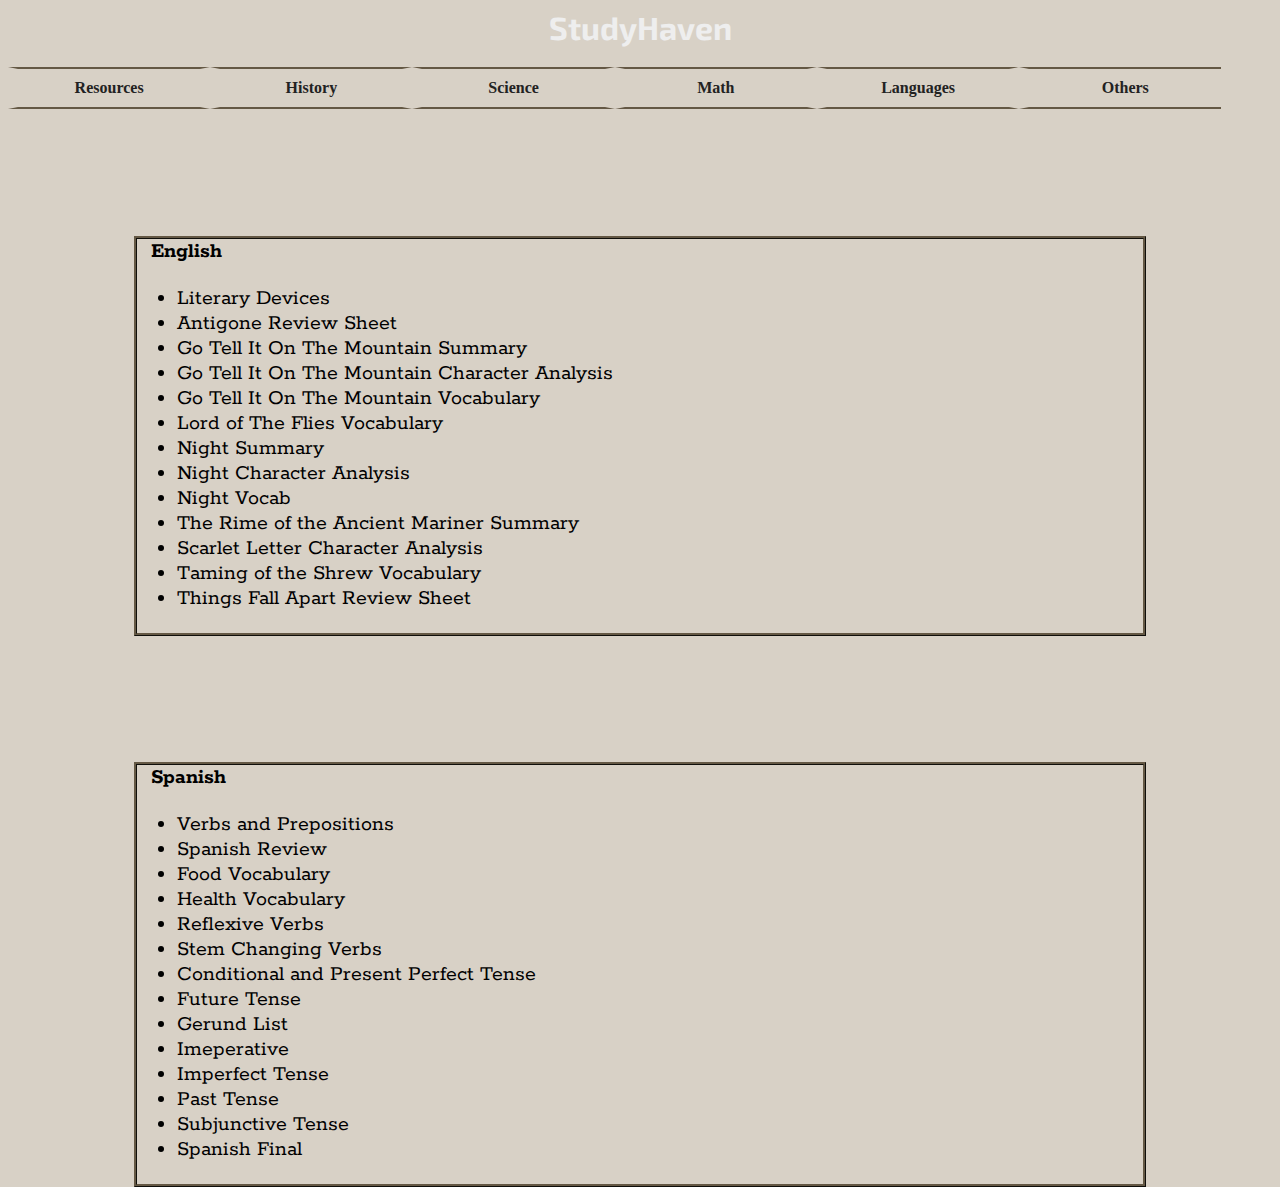
<file: Languages.html>
<html> 

	<head>
		<title> StudyHaven </title> 
		<link rel="stylesheet" href="History.css">
		<link href="https://fonts.googleapis.com/css?family=Exo+2|Rokkitt" rel="stylesheet">
	</head>
	
	<body> 
		<center><a href = "index.html"class="Header"> <h1> StudyHaven </h1> </a></center> 
	
	<nav class="desktop"> 
	
		<a href ="Resources.html"class = "Header"> Resources </a>
		<a href = "History.html"class = "Header">History </a> 
		<a href = "Science.html"class = "Header">Science </a>
		<a href = "Math.html"class = "Header"> Math </a>
		<a href = "Languages.html"class = "Header"> Languages </a>
		<a href = "Others.html"class = "Header"> Others </a> 
		
	</nav>
	
	<h2 class= "body-text"> <b> &nbsp; English </b>
		<ul>
			<li><a href="devices.pdf"  class="PDF"> Literary Devices </a></li> 
			<li><a href="antigone.pdf"  class="PDF"> Antigone Review Sheet </a></li>
			<li><a href="gtiotmsummary.pdf" class="PDF"> Go Tell It On The Mountain Summary </a></li> 
			<li><a href="gtiotmcharacter.pdf"  class="PDF"> Go Tell It On The Mountain Character Analysis </a></li>
			<li><a href="gtiotmvocab.pdf"  class="PDF"> Go Tell It On The Mountain Vocabulary </a></li>
			<li><a href="loftvocab.pdf"  class="PDF"> Lord of The Flies Vocabulary </a></li> 
			<li><a href="nightsummary.pdf"  class="PDF"> Night Summary </a></li>
			<li><a href="nightcharacter.pdf"  class="PDF"> Night Character Analysis </a></li>
			<li><a href="nightvocab.pdf"  class="PDF"> Night Vocab </a></li>
			<li><a href="rimeofancientmarinersummary.pdf"  class="PDF"> The Rime of the Ancient Mariner Summary </a></li>
			<li><a href="scarletlettercharacters.pdf"  class="PDF"> Scarlet Letter Character Analysis </a></li>
			<li><a href="shrewvocab.pdf"  class="PDF"> Taming of the Shrew Vocabulary </a></li> 
			<li><a href="tfa.pdf"  class="PDF"> Things Fall Apart Review Sheet </a></li>
		</ul>
	</h2>
	
	<h2 class= "body-text"> <b> &nbsp; Spanish </b>
		<ul>
			<li><a href="verbs.pdf" class="PDF"> Verbs and Prepositions </a></li>
			<li><a href="review.pdf" class="PDF"> Spanish Review </a></li> 
			<li><a href="foodvocab.pdf" class="PDF"> Food Vocabulary </a></li>
			<li><a href="healthvocab.pdf" class="PDF"> Health Vocabulary <a></li>
			<li><a href="reflexiveverbs.pdf" class="PDF"> Reflexive Verbs </a></li>
			<li><a href="stemchangingverbs.pdf" class="PDF"> Stem Changing Verbs </a></li>
			<li><a href="conditional.pdf" class="PDF"> Conditional and Present Perfect Tense </a></li>
			<li><a href="future.pdf" class="PDF"> Future Tense </a></li>
			<li><a href="gerund.pdf" class="PDF"> Gerund List </a></li>
			<li><a href="imperative.pdf" class="PDF"> Imeperative </a></li>
			<li><a href="imperfect.pdf" class="PDF"> Imperfect Tense </a></li>
			<li><a href="past.pdf" class="PDF"> Past Tense </a></li> 
			<li><a href="subjunctive.pdf" class="PDF"> Subjunctive Tense </a></li> 
			<li><a href="final.pdf" class="PDF"> Spanish Final </a></li> 
		</ul>
	</h2> 
	
	
		
		
		
		
		
		
		
		
		
		
		
		
		
		
		
		
		
		
		
		
		
		
		
		
		
		
		
		
		
		
		
		
		
	
	
	</body>
</html>
</file>
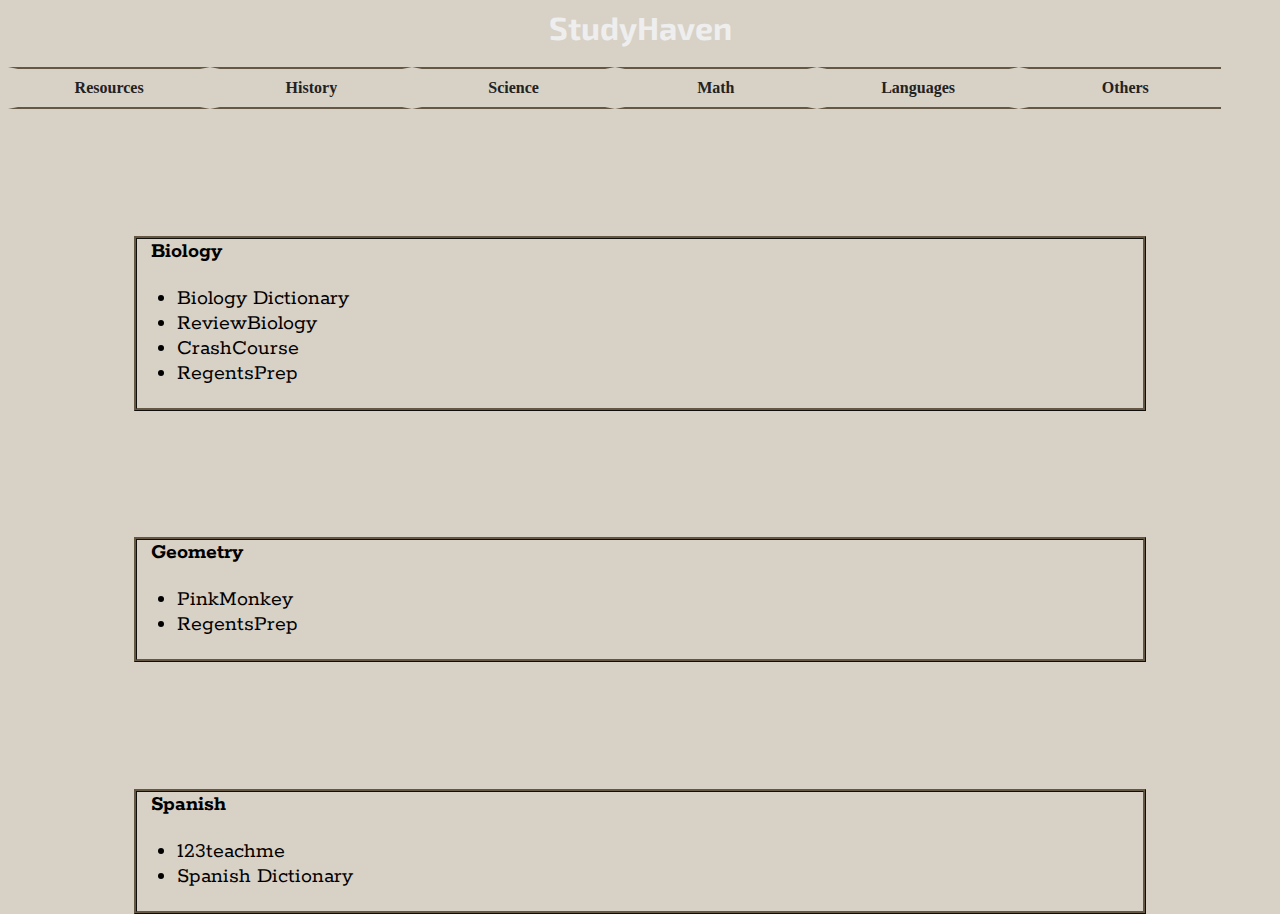
<file: Resources.html>
<html> 

	<head>
		<title> StudyHaven </title> 
		<link rel="stylesheet" href="Resources.css">
		<link href="https://fonts.googleapis.com/css?family=Exo+2|Rokkitt" rel="stylesheet">
	</head>
	
	<body> 
		<center><a href = "index.html"class="Header"> <h1> StudyHaven </h1> </a></center> 
	
	<nav class="desktop"> 
	
		<a href ="Resources.html"class = "Header"> Resources </a>
		<a href = "History.html"class = "Header">History </a> 
		<a href = "Science.html"class = "Header">Science </a>
		<a href = "Math.html"class = "Header"> Math </a>
		<a href = "Languages.html"class = "Header"> Languages </a>
		<a href = "Others.html"class = "Header"> Others </a> 
		
	</nav>
	
	<h2 class= "body-text"> <b> &nbsp; Biology </b>
		<ul>
			<li> <a href =" http://www.biology-online.org/dictionary/Main_Page" class="resources"> Biology Dictionary </a></li>
			<li> <a href="http://reviewbiology.com/" class="resources"> ReviewBiology </a></li>
			<li> <a href="https://www.youtube.com/playlist?list=PL3EED4C1D684D3ADF" class="resources"> CrashCourse </a> </li> 
			<li> <a href="http://www.regentsprep.org/Regents/biology/biology.cfm" class="resources"> RegentsPrep </a> </li>
		</ul>
	</h2>
	<h2 class="body-text"> <b> &nbsp; Geometry </b>
		<ul>
			<li> <a href="http://www.pinkmonkey.com/studyguides/subjects/geometry/contents.asp" class="resources"> PinkMonkey </a> </li>
			<li> <a href="http://www.regentsprep.org/Regents/math/geometry/math-GEOMETRY.htm" class="resources"> RegentsPrep </a> </li>
		</ul> 
	</h2> 
	
	<h2 class= "body-text"> <b> &nbsp; Spanish </b>
		<ul> 
			<li> <a href="http://www.123teachme.com/" class="resources"> 123teachme </a> </li>
			<li> <a href="http://www.spanishdict.com/translation" class="resources"> Spanish Dictionary </a> </li> 
		</ul> 
	</h2> 
	
	
	
	
	
	
	
	
	
	
	
	
	
	
	
	
	
	
	
	
	
	
	
	
	
	
	
	
	
	
	
	
	
	
	
	
	
	
	
	
	
	
	
	
	
	
	
	
</html>
</file>
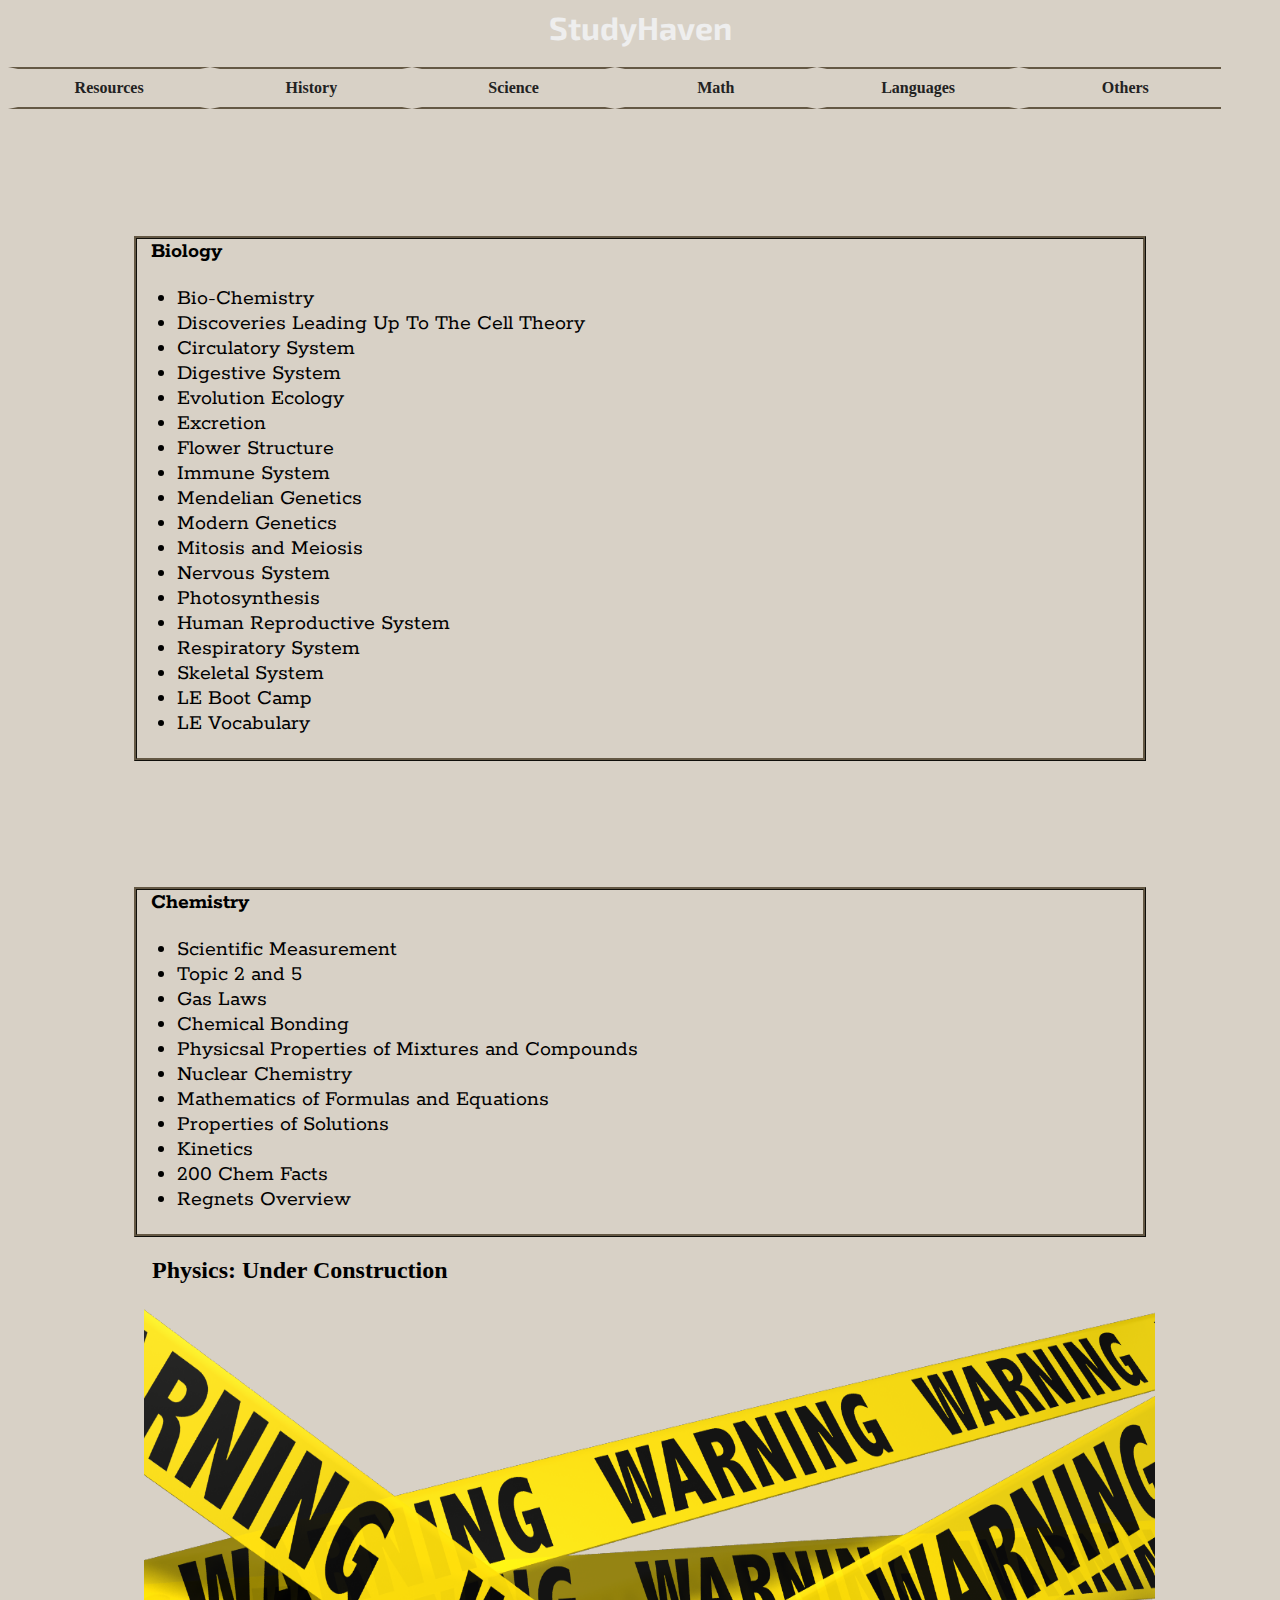
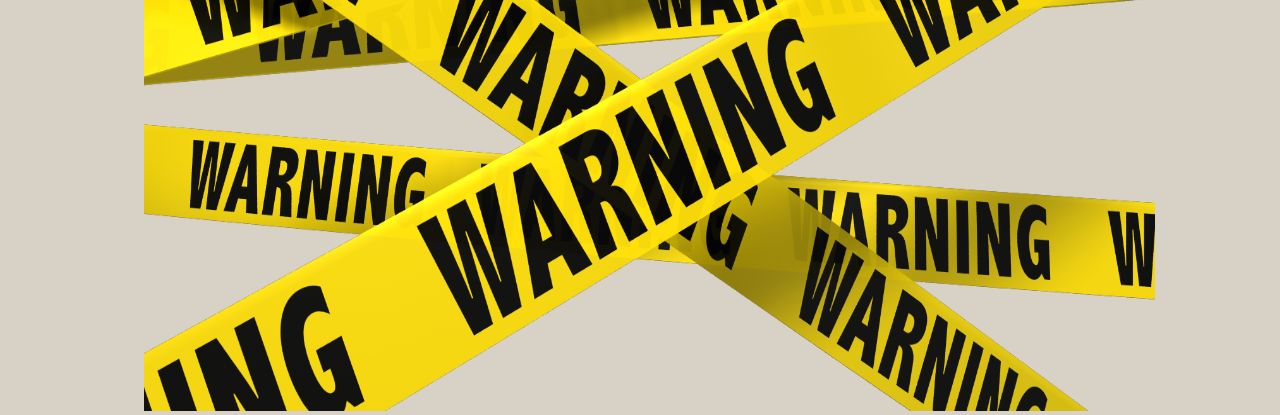
<file: Science.html>
<html> 

	<head>
		<title> StudyHaven </title> 
		<link rel="stylesheet" href="Science.css">
		<link href="https://fonts.googleapis.com/css?family=Exo+2|Rokkitt" rel="stylesheet">
	</head>
	
	<body> 
		<center><a href = "index.html"class="Header"> <h1> StudyHaven </h1> </a></center> 
	
	<nav class="desktop"> 
	
		<a href ="Resources.html"class = "Header"> Resources </a>
		<a href = "History.html"class = "Header">History </a> 
		<a href = "Science.html"class = "Header">Science </a>
		<a href = "Math.html"class = "Header"> Math </a>
		<a href = "Languages.html"class = "Header"> Languages </a>
		<a href = "Others.html"class = "Header"> Others </a> 
		
	</nav>
	
	<h2 class= "body-text"> <b> &nbsp; Biology </b>
		<ul> 
			<li><a href="biochem.pdf" class="PDF"> Bio-Chemistry </a> </li> 
			<li><a href="celltheory.pdf" class="PDF"> Discoveries Leading Up To The Cell Theory </a> </li> 
			<li><a href="circulatory.prdf"class="PDF"> Circulatory System </a></li> 
			<li><a href="digestive.pdf" class="PDF"> Digestive System </a></li>
			<li><a href="evolution.pdf" class="PDF"> Evolution Ecology </a></li> 
			<li><a href="excretion.pdf" class="PDF"> Excretion </a> </li> 
			<li><a href="flower.pdf" class="PDF"> Flower Structure </a></li> 
			<li><a href="immune.pdf" class="PDF"> Immune System </a></li> 
			<li><a href="mendeliangenetics.pdf" class="PDF"> Mendelian Genetics </a></li>
			<li><a href="moderngenetics.pdf" class="PDF"> Modern Genetics </a></li> 
			<li><a href="mitosis.pdf" class="PDF"> Mitosis and Meiosis </a></li> 
			<li><a href="nervous.pdf" class="PDF"> Nervous System </a></li>
			<li><a href="photosynthesis.pdf" class="PDF"> Photosynthesis </a></li>
			<li><a href="reproductive.pdf" class="PDF"> Human Reproductive System </a></li> 
			<li><a href="respiratory.pdf" class="PDF"> Respiratory System </a></li> 
			<li><a href="skeletal.pdf" class="PDF"> Skeletal System </a> </li> 
			<li><a href="bootcamp.pdf" class="PDF"> LE Boot Camp </a> </li> 
			<li><a href="vocab.pdf" class="PDF"> LE Vocabulary </a></li> 

		</ul>
	
	</h2>
	
	<h2 class= "body-text"> <b> &nbsp; Chemistry </b>
		<ul> 
			<li><a href="measurment.pdf" class="PDF"> Scientific Measurement </a></li>
			<li><a href="topic2,5.pdf" class="PDF"> Topic 2 and 5 </a></li>
			<li><a href="gaslaws.pdf" class="PDF"> Gas Laws </a></li> 
			<li><a href="bonding.pdf" class="PDF"> Chemical Bonding </a></li> 
			<li><a href="properties.pdf" class="PDF"> Physicsal Properties of Mixtures and Compounds </a></li> 
			<li><a href="nuclear.pdf" class="PDF"> Nuclear Chemistry </a></li>
			<li><a href="math.pdf" class="PDF"> Mathematics of Formulas and Equations </a></li>
			<li><a href="solutions.pdf" class="PDF"> Properties of Solutions </a></li> 
			<li><a href="kinetics.pdf" class="PDF"> Kinetics </a></li>
			<li><a href="200WaysChem.pdf" class="PDF"> 200 Chem Facts </a></li>
			<li><a href="overview.pdf" class="PDF"> Regnets Overview </a></li> 
		</ul> 
	</h2>
	
	<h2> <b> &nbsp; &nbsp;  &nbsp;  &nbsp;  &nbsp;  &nbsp;  &nbsp;  &nbsp;  &nbsp;  &nbsp;  &nbsp;  &nbsp;  Physics: Under Construction </b></h2>
		 &nbsp;  &nbsp;  &nbsp;  &nbsp;  &nbsp;  &nbsp;  &nbsp;  &nbsp;  &nbsp;  &nbsp;  &nbsp;  &nbsp;  &nbsp;  &nbsp;  &nbsp;  &nbsp;  &nbsp; <img src="caution.png" class="construction">
	
		
	
	
	
	
	
	
	
	
	
	
	
	
	
	
	
	
	
	
	
	
	
	
	
	
	
	
	
	
	
	
	
	
	
	
	
	
	
	
	
	
	</body>
</html>
</file>
<file: History.css>
html{ 
	height:100%
}
h1{
	font-weight: bold;
	color:#eeeeee;
	font-family: 'Exo 2', sans-serif;
}


.body-text{
	margin-top: 10%;
	margin-left: 10%;
	margin-right:10%;
	border-style: ridge;
	border-color: #645844;
	font-weight: normal;
	font-family: 'Rokkitt', serif;
	font-size: 22px;
}
.Header {
  background: #d8d1c6;
  text-align: center;
  float: center;
  padding: 10px 0;
  border-top: 2px solid #645844;
  border-bottom: 2px solid #645844;
  text-decoration: none;
  color: #222;
  font-weight: bold;
  
}
.PDF{
	text-decoration: none;
	color:black;
}
a:hover,
a:active,
a:focus {
  background: #2fc4c6;
}
.desktop {
  display: block;
  overflow: hidden;
}
.desktop a {
  width: 16%;
  float: left;
  border-right: 10px solid #d8d1c6;
  border-left: 10px solid #d8d1c6;
  box-sizing: border-box;
}
.desktop a:last-child {
  border-right: none;
}

h2{
	
	
}



body{
 background-color: #d8d1c6;
}
</file>
<file: Resources.css>
html{ 
	height:100%
}

h1{
	font-weight: bold;
	color:#eeeeee;
	font-family: 'Exo 2', sans-serif;

}


.body-text{
	margin-top: 10%;
	margin-left: 10%;
	margin-right:10%;
	border-style: ridge;
	border-color: #645844;
	font-weight: normal;
	font-family: 'Rokkitt', serif;
	font-size: 22px;
}
.Header {
  background: #d8d1c6;
  text-align: center;
  float: center;
  padding: 10px 0;
  border-top: 2px solid #645844;
  border-bottom: 2px solid #645844;
  text-decoration: none;
  color: #222;
  font-weight: bold;
 
}
.resources{
	text-decoration: none;
	color: black;
	
}
a:hover,
a:active,
a:focus {
  background: #2fc4c6;
}
.desktop {
  display: block;
  overflow: hidden;
}
.desktop a {
  width: 16%;
  float: left;
  border-right: 10px solid #d8d1c6;
  border-left: 10px solid #d8d1c6;
  box-sizing: border-box;
}
.desktop a:last-child {
  border-right: none;
}

h2{
	
	
}



body{
 background-color: #d8d1c6;
}
</file>
<file: Science.css>
html{ 
	height:100%
}
h1{
	font-weight: bold;
	color:#eeeeee;
	font-family: 'Exo 2', sans-serif;

}


.body-text{
	margin-top: 10%;
	margin-left: 10%;
	margin-right:10%;
	border-style: ridge;
	border-color: #645844;
	font-weight: normal;
	font-family: 'Rokkitt', serif;
	font-size: 22px;
}
.Header {
  background: #d8d1c6;
  text-align: center;
  float: center;
  padding: 10px 0;
  border-top: 2px solid #645844;
  border-bottom: 2px solid #645844;
  text-decoration: none;
  color: #222;
  font-weight: bold;
  
}
.PDF{
	text-decoration: none;
	color:black;
}
.construction{
	width:80%;
	height:80%;
	
}
a:hover,
a:active,
a:focus {
  background: #2fc4c6;
}
.desktop {
  display: block;
  overflow: hidden;
}
.desktop a {
  width: 16%;
  float: left;
  border-right: 10px solid #d8d1c6;
  border-left: 10px solid #d8d1c6;
  box-sizing: border-box;
}
.desktop a:last-child {
  border-right: none;
}

h2{
	
	
}



body{
 background-color: #d8d1c6;
}
</file>
